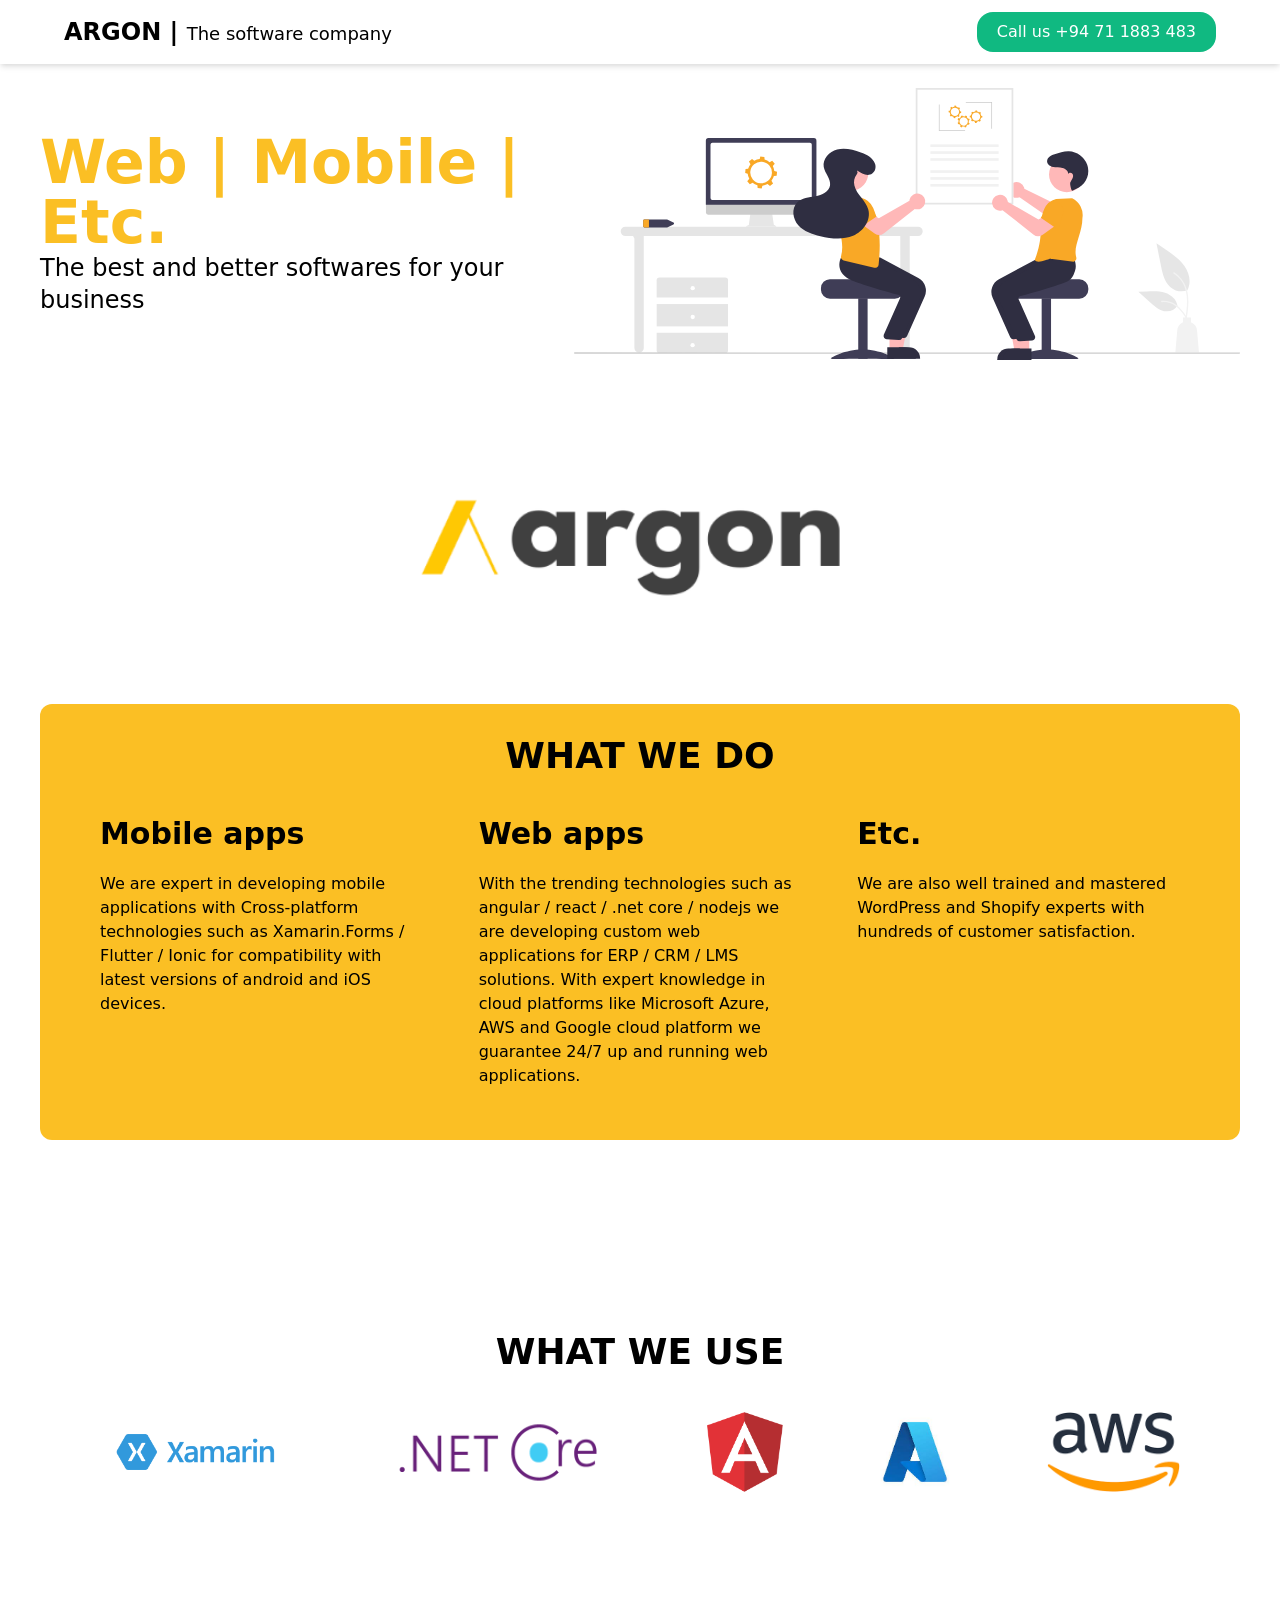
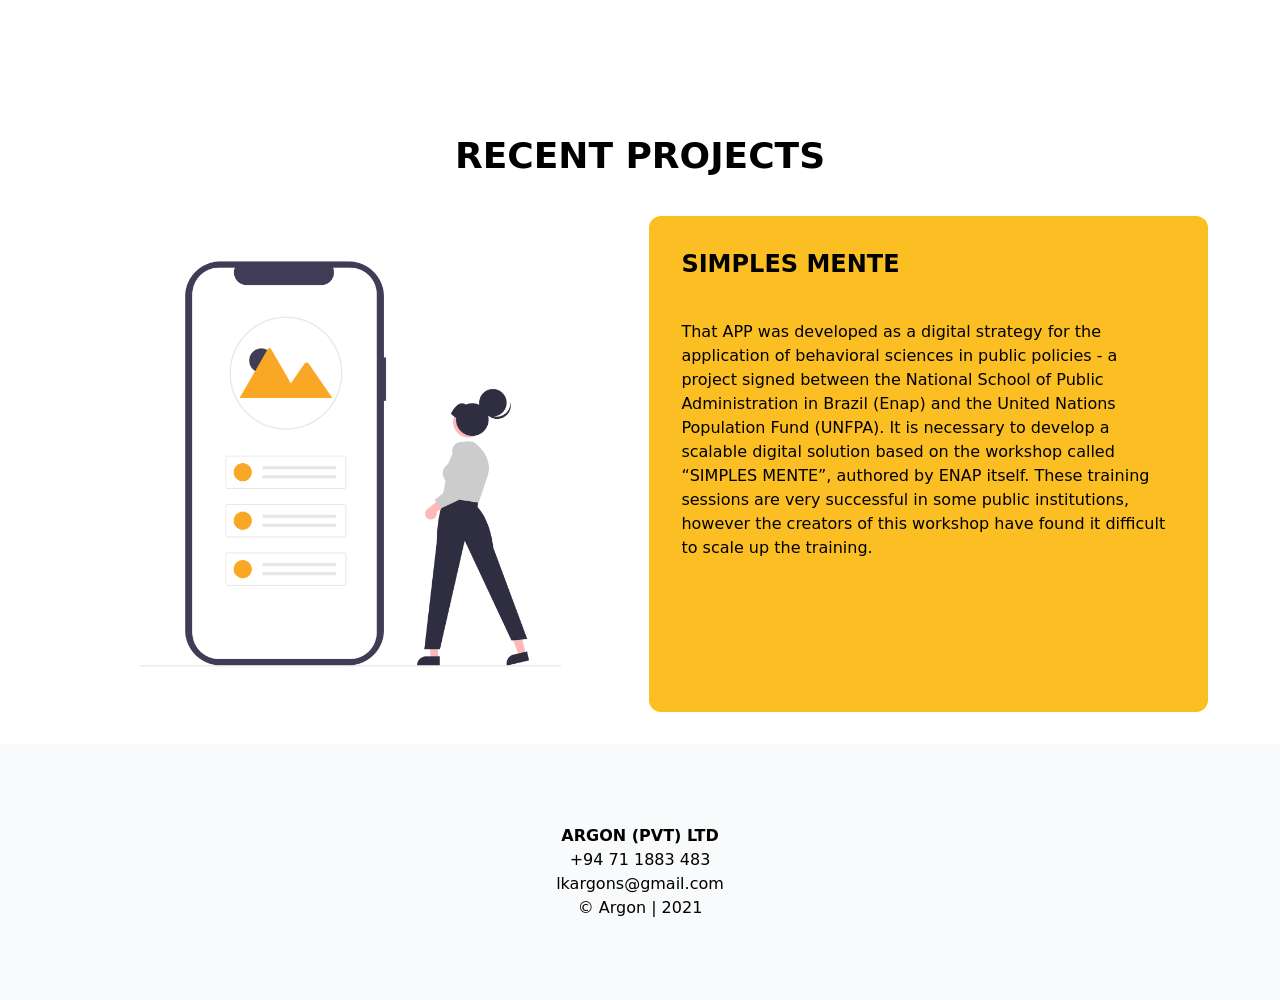
<file: index.html>
<!DOCTYPE html><html lang="en"><head>
  <meta charset="utf-8">
  <title>Argon | LK </title>
  <base href="/">
  <meta name="viewport" content="width=device-width, initial-scale=1">
  <link rel="icon" type="image/x-icon" href="favicon.ico">
<style>html{-moz-tab-size:4;tab-size:4;line-height:1.15;-webkit-text-size-adjust:100%;}body{margin:0;font-family:system-ui,-apple-system,Segoe UI,Roboto,Helvetica,Arial,sans-serif,Apple Color Emoji,Segoe UI Emoji;}html{font-family:ui-sans-serif,system-ui,-apple-system,BlinkMacSystemFont,Segoe UI,Roboto,Helvetica Neue,Arial,Noto Sans,sans-serif,Apple Color Emoji,Segoe UI Emoji,Segoe UI Symbol,Noto Color Emoji;line-height:1.5;}body{font-family:inherit;line-height:inherit;}*,:after,:before{box-sizing:border-box;border:0 solid #e5e7eb;}*{--tw-shadow:0 0 #0000;--tw-ring-inset:var(--tw-empty, );--tw-ring-offset-width:0px;--tw-ring-offset-color:#fff;--tw-ring-color:#3b82f680;--tw-ring-offset-shadow:0 0 #0000;--tw-ring-shadow:0 0 #0000;}</style><link rel="stylesheet" href="styles.b39d6e882c141b43641c.css" media="print" onload="this.media='all'"><noscript><link rel="stylesheet" href="styles.b39d6e882c141b43641c.css"></noscript></head>
<body class="dark">
  <app-root></app-root>
<script src="runtime.ed5b39778ee569840cf5.js" defer></script><script src="polyfills.ad6ba849bb4b571a9ecc.js" defer></script><script src="main.f488df358047faa0c43e.js" defer></script>

</body></html>
</file>
<file: styles.b39d6e882c141b43641c.css>
/*! tailwindcss v2.1.4 | MIT License | https://tailwindcss.com *//*! modern-normalize v1.1.0 | MIT License | https://github.com/sindresorhus/modern-normalize */html{-moz-tab-size:4;tab-size:4;line-height:1.15;-webkit-text-size-adjust:100%}body{margin:0;font-family:system-ui,-apple-system,Segoe UI,Roboto,Helvetica,Arial,sans-serif,Apple Color Emoji,Segoe UI Emoji}hr{height:0;color:inherit}abbr[title]{-webkit-text-decoration:underline dotted;text-decoration:underline dotted}b,strong{font-weight:bolder}code,kbd,pre,samp{font-family:ui-monospace,SFMono-Regular,Consolas,Liberation Mono,Menlo,monospace;font-size:1em}small{font-size:80%}sub,sup{font-size:75%;line-height:0;position:relative;vertical-align:initial}sub{bottom:-.25em}sup{top:-.5em}table{text-indent:0;border-color:inherit}button,input,optgroup,select,textarea{font-family:inherit;font-size:100%;line-height:1.15;margin:0}button,select{text-transform:none}[type=button],[type=reset],[type=submit],button{-webkit-appearance:button}::-moz-focus-inner{border-style:none;padding:0}:-moz-focusring{outline:1px dotted ButtonText}:-moz-ui-invalid{box-shadow:none}legend{padding:0}progress{vertical-align:initial}::-webkit-inner-spin-button,::-webkit-outer-spin-button{height:auto}[type=search]{-webkit-appearance:textfield;outline-offset:-2px}::-webkit-search-decoration{-webkit-appearance:none}::-webkit-file-upload-button{-webkit-appearance:button;font:inherit}summary{display:list-item}blockquote,dd,dl,figure,h1,h2,h3,h4,h5,h6,hr,p,pre{margin:0}button{background-color:initial;background-image:none}button:focus{outline:1px dotted;outline:5px auto -webkit-focus-ring-color}fieldset,ol,ul{margin:0;padding:0}ol,ul{list-style:none}html{font-family:ui-sans-serif,system-ui,-apple-system,BlinkMacSystemFont,Segoe UI,Roboto,Helvetica Neue,Arial,Noto Sans,sans-serif,Apple Color Emoji,Segoe UI Emoji,Segoe UI Symbol,Noto Color Emoji;line-height:1.5}body{font-family:inherit;line-height:inherit}*,:after,:before{box-sizing:border-box;border:0 solid #e5e7eb}hr{border-top-width:1px}img{border-style:solid}textarea{resize:vertical}input::placeholder,textarea::placeholder{opacity:1;color:#9ca3af}[role=button],button{cursor:pointer}table{border-collapse:collapse}h1,h2,h3,h4,h5,h6{font-size:inherit;font-weight:inherit}a{color:inherit;text-decoration:inherit}button,input,optgroup,select,textarea{padding:0;line-height:inherit;color:inherit}code,kbd,pre,samp{font-family:ui-monospace,SFMono-Regular,Menlo,Monaco,Consolas,Liberation Mono,Courier New,monospace}audio,canvas,embed,iframe,img,object,svg,video{display:block;vertical-align:middle}img,video{max-width:100%;height:auto}*{--tw-shadow:0 0 #0000;--tw-ring-inset:var(--tw-empty,/*!*/ /*!*/);--tw-ring-offset-width:0px;--tw-ring-offset-color:#fff;--tw-ring-color:#3b82f680;--tw-ring-offset-shadow:0 0 #0000;--tw-ring-shadow:0 0 #0000}.container{width:100%}@media (min-width:640px){.container{max-width:640px}}@media (min-width:768px){.container{max-width:768px}}@media (min-width:1024px){.container{max-width:1024px}}@media (min-width:1280px){.container{max-width:1280px}}@media (min-width:1536px){.container{max-width:1536px}}.mx-auto{margin-left:auto;margin-right:auto}.mx-2{margin-left:.5rem;margin-right:.5rem}.mt-10{margin-top:2.5rem}.mt-20{margin-top:5rem}.mt-5{margin-top:1.25rem}.ml-5{margin-left:1.25rem}.flex{display:flex}.hidden{display:none}.h-full{height:100%}.h-80{height:20rem}.h-20{height:5rem}.h-auto{height:auto}.h-1\/3{height:33.333333%}.h-10{height:2.5rem}.w-auto{width:auto}.w-full{width:100%}.flex-col{flex-direction:column}.items-center{align-items:center}.justify-between{justify-content:space-between}.justify-center{justify-content:center}.justify-items-end{justify-items:end}.rounded-xl{border-radius:.75rem}.rounded-sm{border-radius:.125rem}.rounded-2xl{border-radius:1rem}.bg-yellow-400{--tw-bg-opacity:1;background-color:rgba(251,191,36,var(--tw-bg-opacity))}.bg-gray-50{--tw-bg-opacity:1;background-color:rgba(249,250,251,var(--tw-bg-opacity))}.bg-green-500{--tw-bg-opacity:1;background-color:rgba(16,185,129,var(--tw-bg-opacity))}.p-5{padding:1.25rem}.p-3{padding:.75rem}.p-20{padding:5rem}.p-2{padding:.5rem}.px-10{padding-left:2.5rem;padding-right:2.5rem}.px-3{padding-left:.75rem;padding-right:.75rem}.px-5{padding-left:1.25rem;padding-right:1.25rem}.text-center{text-align:center}.text-4xl{font-size:2.25rem;line-height:2.5rem}.text-lg{font-size:1.125rem;line-height:1.75rem}.text-3xl{font-size:1.875rem;line-height:2.25rem}.text-2xl{font-size:1.5rem;line-height:2rem}.text-sm{font-size:.875rem;line-height:1.25rem}.font-semibold{font-weight:600}.font-bold{font-weight:700}.font-normal{font-weight:400}.uppercase{text-transform:uppercase}.text-yellow-400{--tw-text-opacity:1;color:rgba(251,191,36,var(--tw-text-opacity))}.text-black{--tw-text-opacity:1;color:rgba(0,0,0,var(--tw-text-opacity))}.text-white{--tw-text-opacity:1;color:rgba(255,255,255,var(--tw-text-opacity))}.shadow-md{--tw-shadow:0 4px 6px -1px #0000001a,0 2px 4px -1px #0000000f;box-shadow:var(--tw-ring-offset-shadow,0 0 #0000),var(--tw-ring-shadow,0 0 #0000),var(--tw-shadow)}@media (min-width:640px){.sm\:mt-0{margin-top:0}.sm\:mt-40{margin-top:10rem}.sm\:block{display:block}.sm\:h-40{height:10rem}.sm\:h-20{height:5rem}.sm\:h-full{height:100%}.sm\:w-1\/3{width:33.333333%}.sm\:w-auto{width:auto}.sm\:w-1\/2{width:50%}.sm\:flex-row{flex-direction:row}.sm\:p-8{padding:2rem}.sm\:p-5{padding:1.25rem}.sm\:px-8{padding-left:2rem;padding-right:2rem}.sm\:text-6xl{font-size:3.75rem;line-height:1}.sm\:text-2xl{font-size:1.5rem;line-height:2rem}.sm\:text-lg{font-size:1.125rem;line-height:1.75rem}}
</file>
